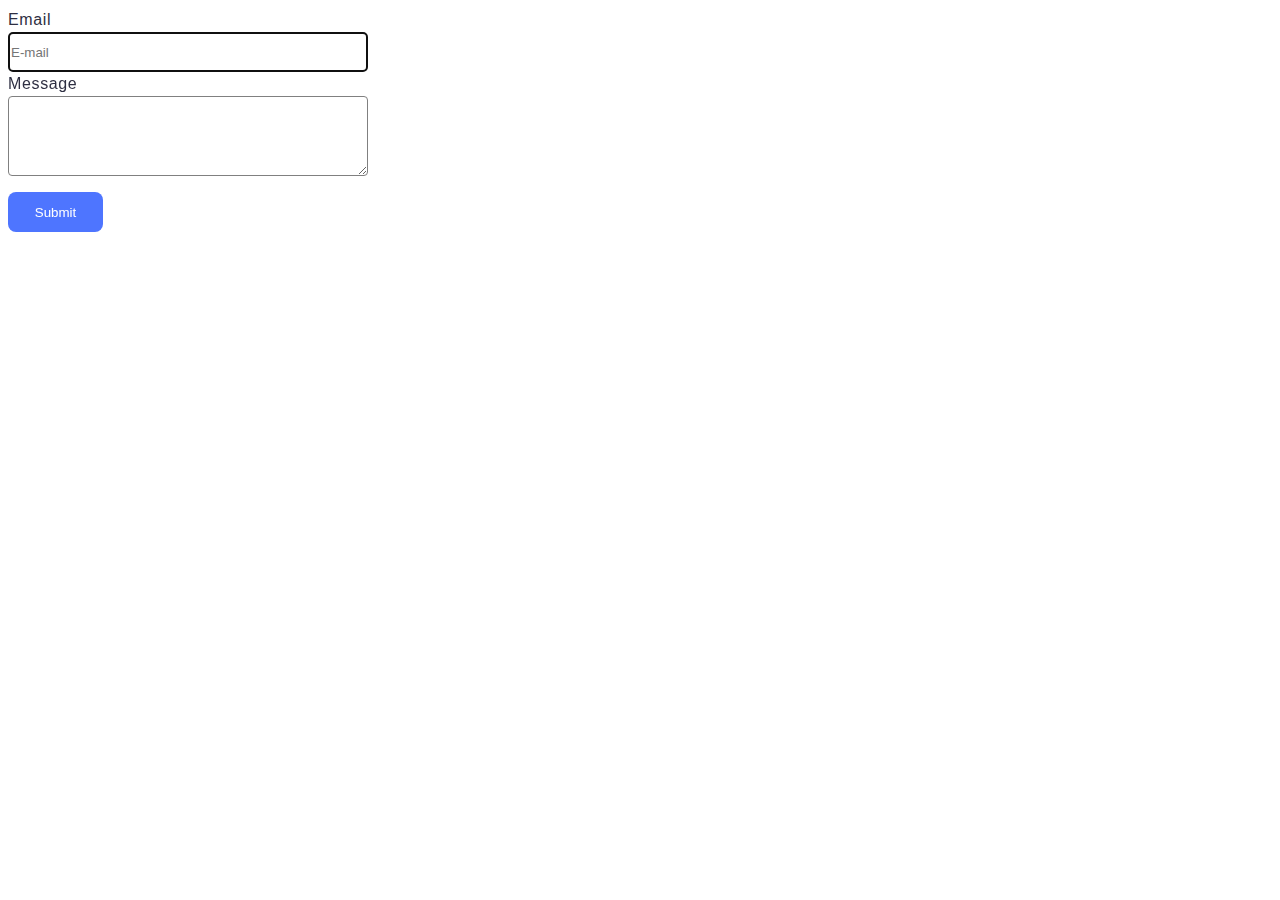
<file: src/2-form.html>
<html lang="en">

<head>
    <meta charset="UTF-8">
    <link rel="icon" type="image/svg+xml" href="./img/javascript.svg" />
    <title>Feedback Form</title>
    <link rel="stylesheet" href="./css/styles.css">
</head>

<body>
    <form class="feedback-form" autocomplete="off">
        <label>
            Email
            <input class="email" type="email" name="email" placeholder="E-mail" autofocus />
        </label>
        <label>
            Message
            <textarea class="message" name="message" rows="8"></textarea>
        </label>
        <button class="btn" type="submit">Submit</button>
    </form>


    <script src="./js/2-form.js" defer type="module"></script>
</body>

</html>
</file>
<file: src/css/styles.css>
/**
  |============================
  | include css partials with
  | default @import url()
  |============================
*/
@import url('./reset.css');
@import url('./vite-promo.css');
@import url('./header.css');

:root {
  font-family: Inter, Avenir, Helvetica, Arial, sans-serif;
  font-size: 16px;
  line-height: 24px;
  font-weight: 400;

  color: #242424;
  background-color: rgba(255, 255, 255, 0.87);

  font-synthesis: none;
  text-rendering: optimizeLegibility;
  -webkit-font-smoothing: antialiased;
  -moz-osx-font-smoothing: grayscale;
  -webkit-text-size-adjust: 100%;
}


li {
  list-style-type: none;
}


.gallery {
  width: 1440px;
  height: 696px;
  padding: 24px 156px 24px 156px;
  display: flex;
  flex-wrap: wrap;
  justify-content: center;
  column-gap: 24px;
  background: #FFFFFF;
}

.gallery-item {
  cursor: pointer;
}

.gallery-link {}

.gallery-image {
  width: 360px;
  height: 200px;
}



.feedback-form {
  font-family: "Montserrat", sans-serif;
  font-weight: 400;
  font-size: 16px;
  line-height: 150%;
  letter-spacing: 0.04em;
  color: #2e2f42;
}

.email {
  display: flex;
  border: 1px solid #808080;
  border-radius: 4px;
  width: 360px;
  height: 40px;
}

.email:hover {
  border: 1px solid #000000
}

.message {
  display: flex;
  border: 1px solid #808080;
  border-radius: 4px;
  width: 360px;
  height: 80px;

}

.message:hover {
  border: 1px solid #000000
}

.btn {
  /* display: flex; */
  font-family: "Montserrat", sans-serif;
  width: 95px;
  height: 40px;
  padding: 8px 16px 8px 16px;
  gap: 10px;
  border-radius: 8px;
  opacity: 0px;
  background-color: #4E75FF;
  color: white;
  border: none;
  margin-top: 16px;
}

.btn:hover {
  background-color: #6C8CFF
}
</file>
